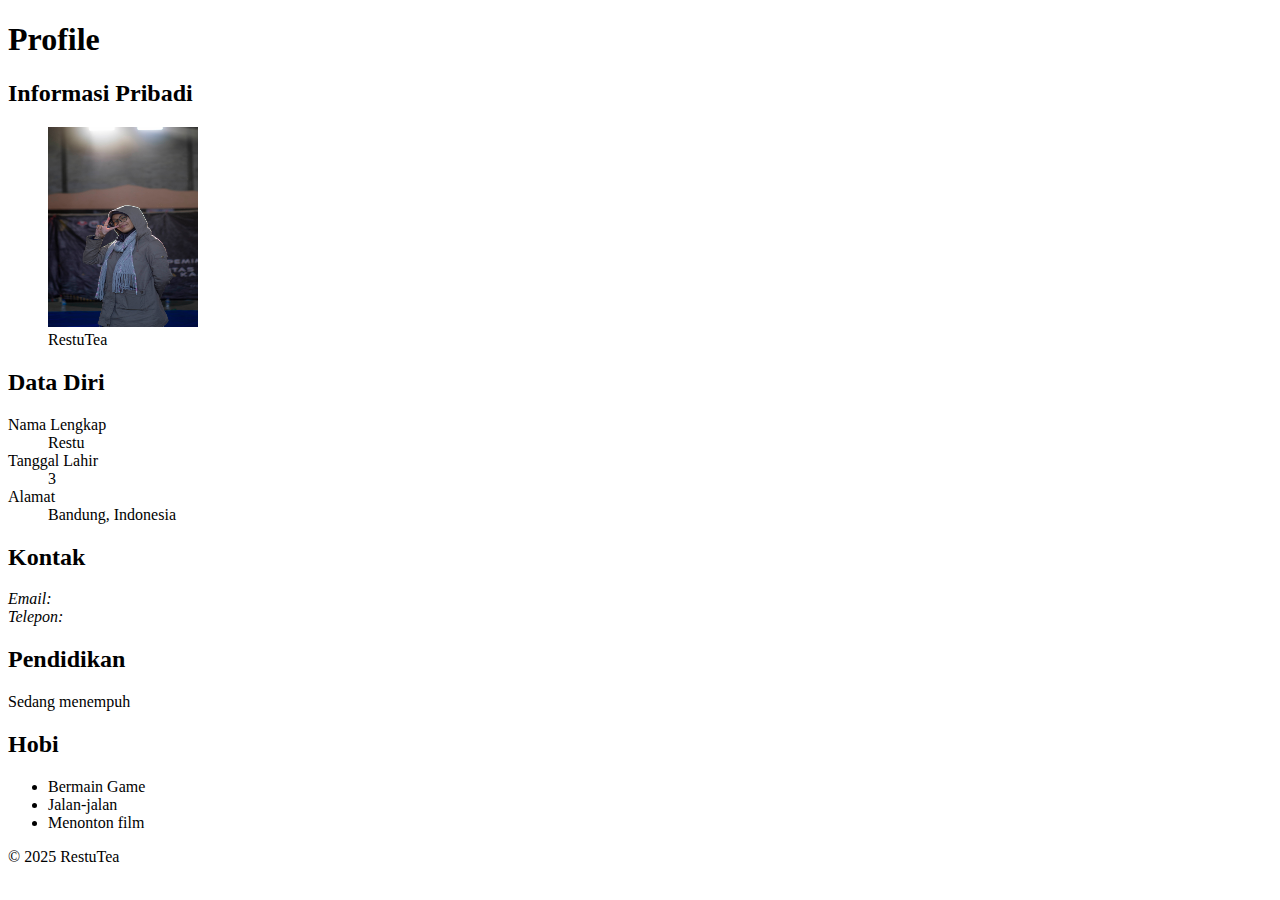
<file: index.html>
<!DOCTYPE html>
<html lang="id">
<head>
    <meta charset="UTF-8">
    <meta name="viewport" content="width=device-width, initial-scale=1.0">
    <title>Profile RestuTea</title>
</head>
<body>
    <header>
        <h1>Profile</h1>
    </header>

    <main>
        <article>
            <section>
                <h2>Informasi Pribadi</h2>
                <figure>
                    <img src="foto.jpeg" alt="Foto Restu Utami" width="150" height="200">
                    <figcaption>RestuTea</figcaption>
                </figure>
            </section>

            <section>
                <h2>Data Diri</h2>
                <dl>
                    <dt>Nama Lengkap</dt>
                    <dd>Restu</dd>

                    <dt>Tanggal Lahir</dt>
                    <dd>3</dd>

                    <dt>Alamat</dt>
                    <dd>Bandung, Indonesia</dd>
                </dl>
            </section>

            <section>
                <h2>Kontak</h2>
                <address>
                    Email: <a href=""></a><br>
                    Telepon: <a href=""></a>
                </address>
            </section>

            <section>
                <h2>Pendidikan</h2>
                <p>Sedang menempuh</p>
            </section>

            <section>
                <h2>Hobi</h2>
                <ul>
                    <li>Bermain Game</li>
                    <li>Jalan-jalan</li>
                    <li>Menonton film</li>
                </ul>
            </section>
        </article>
    </main>

    <footer>
        <p>&copy; 2025 RestuTea</p>
    </footer>
</body>
</html>
</file>
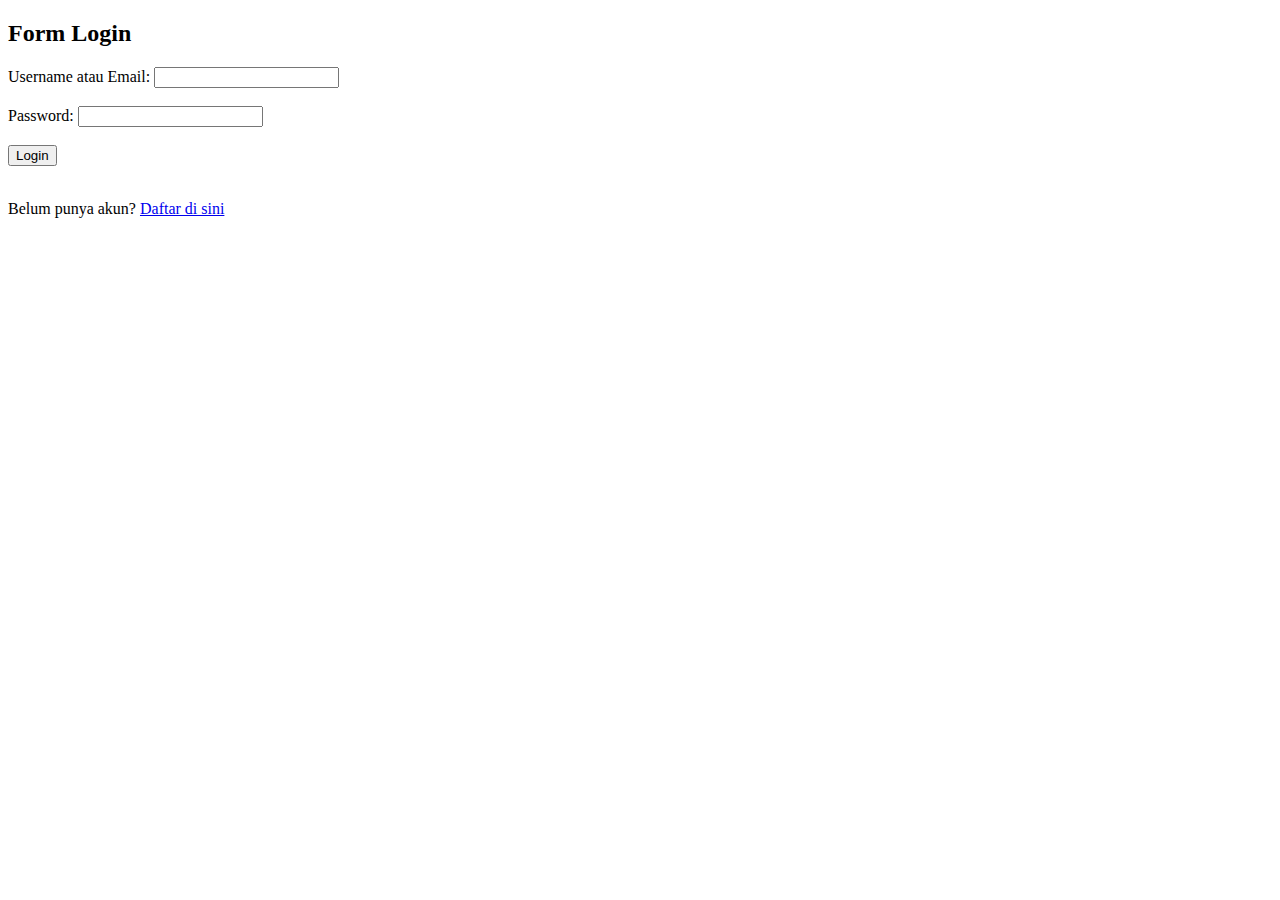
<file: login.html>
<!DOCTYPE html>
<html>
<head>
  <meta charset="UTF-8">
  <title>Login</title>
</head>
<body>
  <h2>Form Login</h2>
  <form action="proses_login.php" method="POST">
    <label for="username">Username atau Email:</label>
    <input type="text" id="username" name="username" required>
    <br><br>

    <label for="password">Password:</label>
    <input type="password" id="password" name="password" required>
    <br><br>

    <input type="submit" value="Login">
  </form>
  <br>
  <p>Belum punya akun? <a href="register.html">Daftar di sini</a></p>
</body>
</html>
</file>
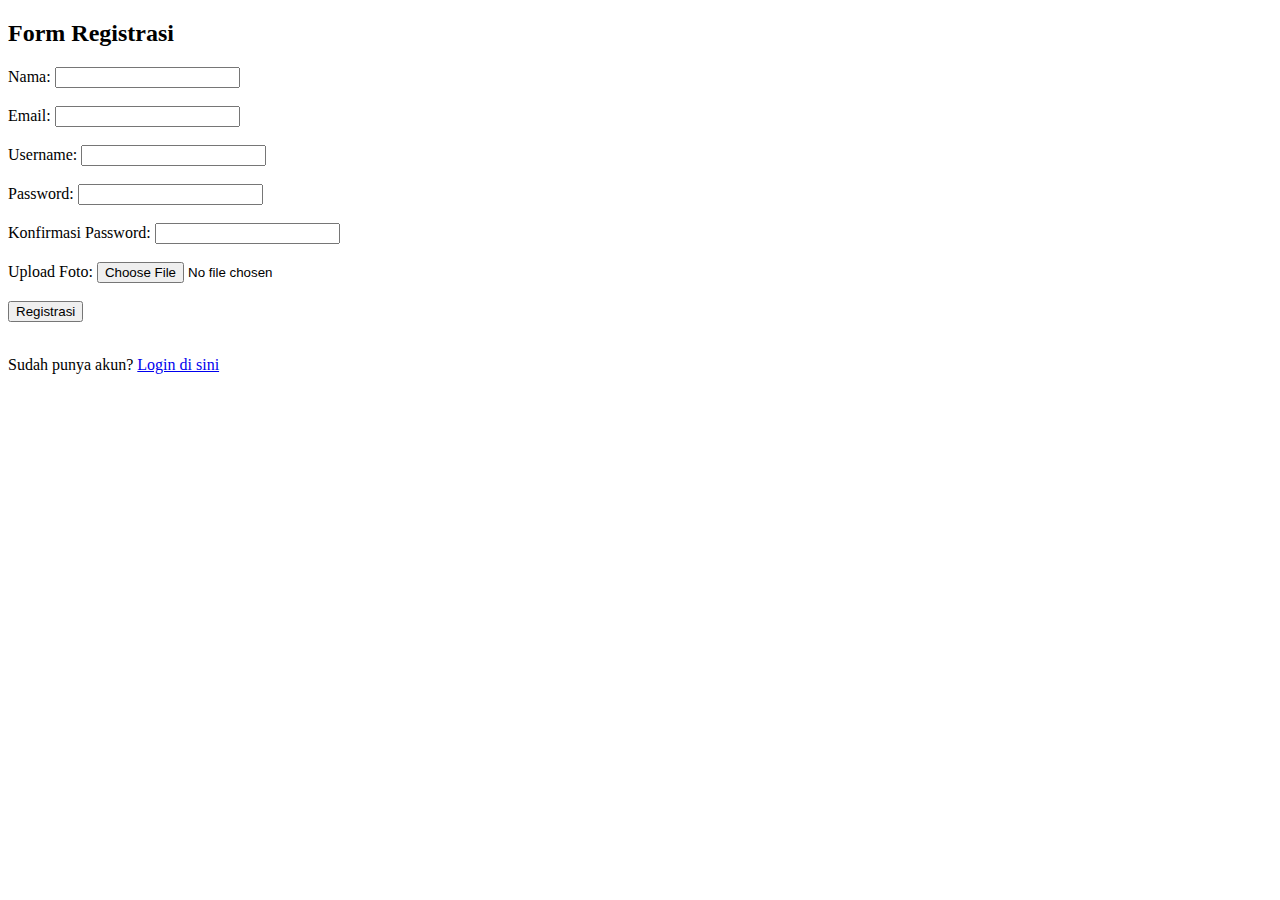
<file: register.html>
<!DOCTYPE html>
<html>
<head>
  <meta charset="UTF-8">
  <title>Registrasi</title>
</head>
<body>
  <h2>Form Registrasi</h2>
  <form action="proses_registrasi.php" method="POST" enctype="multipart/form-data">
    <label for="nama">Nama:</label>
    <input type="text" id="nama" name="nama" required>
    <br><br>

    <label for="email">Email:</label>
    <input type="email" id="email" name="email" required>
    <br><br>

    <label for="username">Username:</label>
    <input type="text" id="username" name="username" required>
    <br><br>

    <label for="password">Password:</label>
    <input type="password" id="password" name="password" required minlength="6">
    <br><br>

    <label for="konfirmasi_password">Konfirmasi Password:</label>
    <input type="password" id="konfirmasi_password" name="konfirmasi_password" required minlength="6">
    <br><br>

    <label for="foto">Upload Foto:</label>
    <input type="file" id="foto" name="foto" accept="image/*" required>
    <br><br>

    <input type="submit" value="Registrasi">
  </form>
  <br>
  <p>Sudah punya akun? <a href="login.html">Login di sini</a></p>
</body>
</html>
</file>
